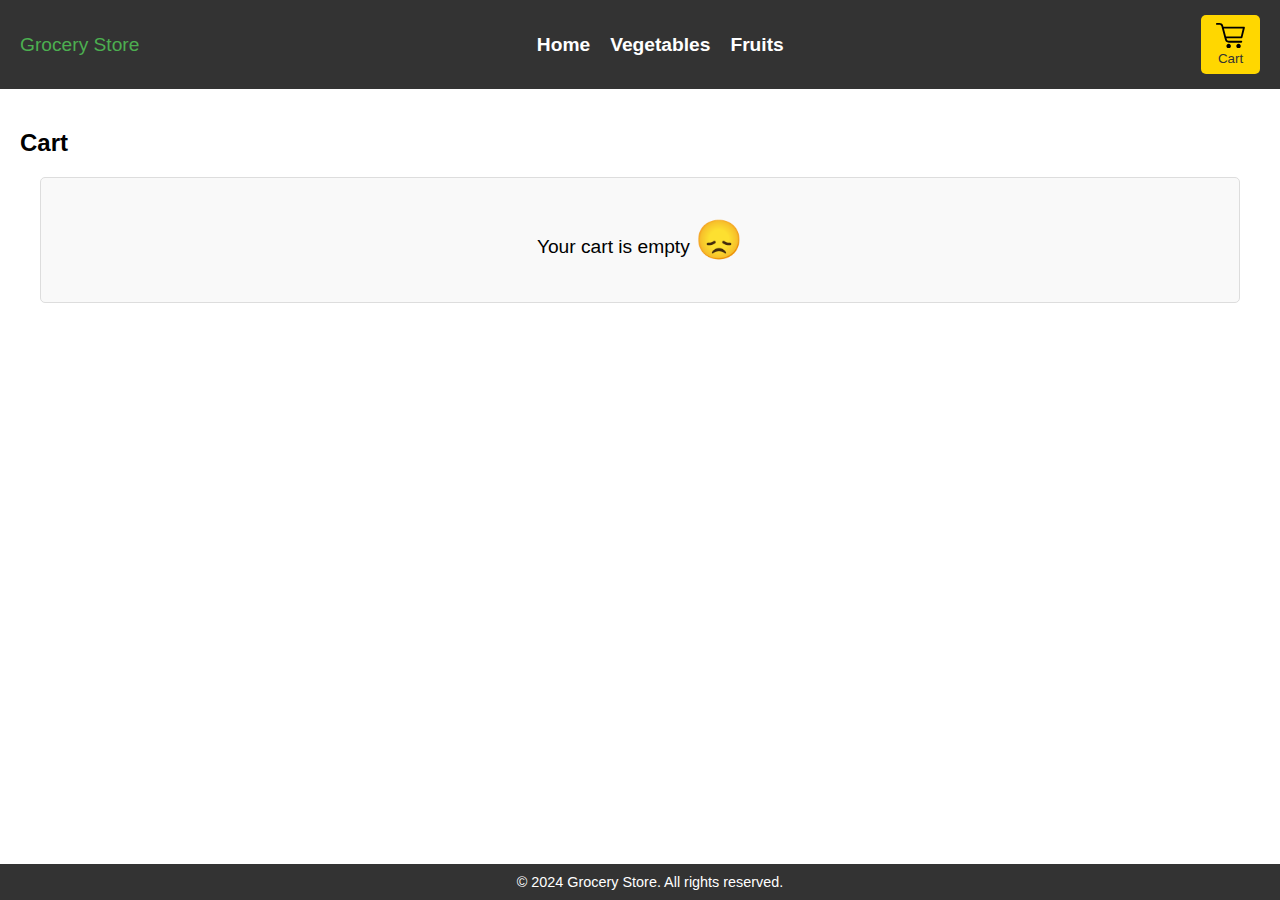
<file: cart.html>
<!DOCTYPE html>
<html lang="en">

<head>
    <meta charset="UTF-8">
    <meta http-equiv="X-UA-Compatible" content="IE=edge">
    <meta name="viewport" content="width=device-width, initial-scale=1.0">
    <link rel="stylesheet" href="styles/cart.css">
    <link rel="icon" href="https://cdn-icons-png.flaticon.com/512/8711/8711710.png">
    <title>Grocery Store - Cart</title>
</head>

<body>
    <header>
        <div class="navbar">
            <div class="logo">
                <span>
                    <p>Grocery Store</p>
                </span>
            </div>
            <nav>
                <ul>
                    <li><a href="/">Home</a></li>
                    <li><a href="/home.html#vegetables">Vegetables</a></li>
                    <li><a href="/home.html#fruits">Fruits</a></li>
                </ul>
            </nav>
            <div class="cart">
                <form action="/cart.html">
                    <button>
                        <?xml version="1.0" encoding="utf-8"?><svg version="1.1" id="Layer_1"
                            xmlns="http://www.w3.org/2000/svg" xmlns:xlink="http://www.w3.org/1999/xlink" x="0px" y="0px"
                            viewBox="0 0 122.9 107.5" style="enable-background:new 0 0 122.9 107.5" xml:space="preserve">
                            <g>
                                <path
                                    d="M3.9,7.9C1.8,7.9,0,6.1,0,3.9C0,1.8,1.8,0,3.9,0h10.2c0.1,0,0.3,0,0.4,0c3.6,0.1,6.8,0.8,9.5,2.5c3,1.9,5.2,4.8,6.4,9.1 c0,0.1,0,0.2,0.1,0.3l1,4H119c2.2,0,3.9,1.8,3.9,3.9c0,0.4-0.1,0.8-0.2,1.2l-10.2,41.1c-0.4,1.8-2,3-3.8,3v0H44.7 c1.4,5.2,2.8,8,4.7,9.3c2.3,1.5,6.3,1.6,13,1.5h0.1v0h45.2c2.2,0,3.9,1.8,3.9,3.9c0,2.2-1.8,3.9-3.9,3.9H62.5v0 c-8.3,0.1-13.4-0.1-17.5-2.8c-4.2-2.8-6.4-7.6-8.6-16.3l0,0L23,13.9c0-0.1,0-0.1-0.1-0.2c-0.6-2.2-1.6-3.7-3-4.5 c-1.4-0.9-3.3-1.3-5.5-1.3c-0.1,0-0.2,0-0.3,0H3.9L3.9,7.9z M96,88.3c5.3,0,9.6,4.3,9.6,9.6c0,5.3-4.3,9.6-9.6,9.6 c-5.3,0-9.6-4.3-9.6-9.6C86.4,92.6,90.7,88.3,96,88.3L96,88.3z M53.9,88.3c5.3,0,9.6,4.3,9.6,9.6c0,5.3-4.3,9.6-9.6,9.6 c-5.3,0-9.6-4.3-9.6-9.6C44.3,92.6,48.6,88.3,53.9,88.3L53.9,88.3z M33.7,23.7l8.9,33.5h63.1l8.3-33.5H33.7L33.7,23.7z" />
                            </g>
                        </svg>
                    Cart</button>
                </form>
            </div>
        </div>
    </header>

    <div class="container">
        <h2>Cart</h2>
        <div id="empty-cart-message" class="empty-card" style="display: none;">
            <p>Your cart is empty <span class="emoji">😞</span></p>
        </div>
        <table class="cart-table" id="cart-table" style="display: none;">
            <tbody id="cart-contents">
            </tbody>
            <tfoot>
                <tr>
                    <td colspan="3"><strong>Total Amount:</strong></td>
                    <td id="total-amount">$0.00</td>
                    <td><button id="checkout-btn">Proceed to Payment</button></td>
                </tr>
            </tfoot>
        </table>
    </div>

    <footer>
        <p>© 2024 Grocery Store. All rights reserved.</p>
    </footer>
    <script src="scripts/cart.js"></script>
</body>
</html>
</file>
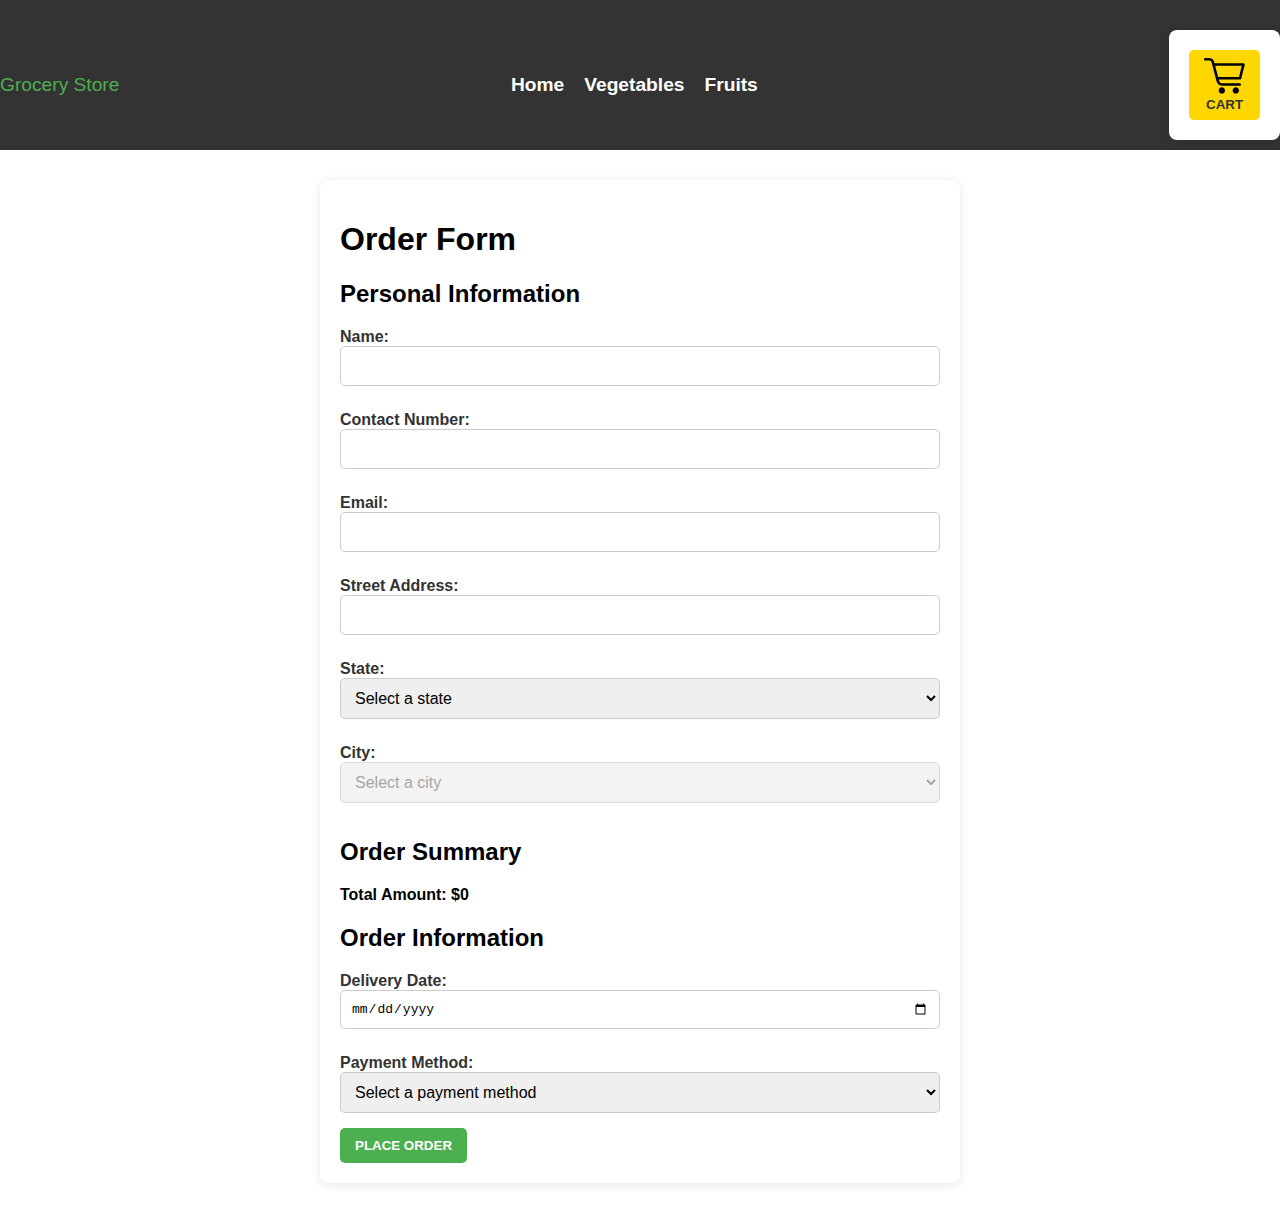
<file: order.html>
<!DOCTYPE html>
<html lang="en">

<head>
    <meta charset="UTF-8">
    <title>Grocery Store - Order</title>
    <link rel="stylesheet" href="styles/order.css">
    <link rel="icon" href="https://cdn-icons-png.flaticon.com/512/8711/8711710.png">
</head>

<body>
    <header>
        <div class="navbar">
            <div class="logo">
                <p>Grocery Store</p>
            </div>
            <nav>
                <ul>
                    <li><a href="/">Home</a></li>
                    <li><a href="/home.html#vegetables">Vegetables</a></li>
                    <li><a href="/home.html#fruits">Fruits</a></li>
                </ul>
            </nav>
            <div class="cart">
                <form action="/cart.html">
                    <button>
                        <?xml version="1.0" encoding="utf-8"?><svg version="1.1" id="Layer_1"
                            xmlns="http://www.w3.org/2000/svg" xmlns:xlink="http://www.w3.org/1999/xlink" x="0px" y="0px"
                            viewBox="0 0 122.9 107.5" style="enable-background:new 0 0 122.9 107.5" xml:space="preserve">
                            <g>
                                <path
                                    d="M3.9,7.9C1.8,7.9,0,6.1,0,3.9C0,1.8,1.8,0,3.9,0h10.2c0.1,0,0.3,0,0.4,0c3.6,0.1,6.8,0.8,9.5,2.5c3,1.9,5.2,4.8,6.4,9.1 c0,0.1,0,0.2,0.1,0.3l1,4H119c2.2,0,3.9,1.8,3.9,3.9c0,0.4-0.1,0.8-0.2,1.2l-10.2,41.1c-0.4,1.8-2,3-3.8,3v0H44.7 c1.4,5.2,2.8,8,4.7,9.3c2.3,1.5,6.3,1.6,13,1.5h0.1v0h45.2c2.2,0,3.9,1.8,3.9,3.9c0,2.2-1.8,3.9-3.9,3.9H62.5v0 c-8.3,0.1-13.4-0.1-17.5-2.8c-4.2-2.8-6.4-7.6-8.6-16.3l0,0L23,13.9c0-0.1,0-0.1-0.1-0.2c-0.6-2.2-1.6-3.7-3-4.5 c-1.4-0.9-3.3-1.3-5.5-1.3c-0.1,0-0.2,0-0.3,0H3.9L3.9,7.9z M96,88.3c5.3,0,9.6,4.3,9.6,9.6c0,5.3-4.3,9.6-9.6,9.6 c-5.3,0-9.6-4.3-9.6-9.6C86.4,92.6,90.7,88.3,96,88.3L96,88.3z M53.9,88.3c5.3,0,9.6,4.3,9.6,9.6c0,5.3-4.3,9.6-9.6,9.6 c-5.3,0-9.6-4.3-9.6-9.6C44.3,92.6,48.6,88.3,53.9,88.3L53.9,88.3z M33.7,23.7l8.9,33.5h63.1l8.3-33.5H33.7L33.7,23.7z" />
                            </g>
                        </svg>
                    Cart</button>
                </form>
            </div>
        </div>
    </header>
    <div class="container">
        <form action="">
            <h1>Order Form</h1>

        <div class="personal-info">
            <h2>Personal Information</h2>
            <label for="name">Name:</label>
            <input type="text" id="name" name="name" required>

            <label for="contact">Contact Number:</label>
            <input type="text" id="contact" name="contact" required>

            <label for="email">Email:</label>
            <input type="email" id="email" name="email" required>

            <label for="address">Street Address:</label>
            <input type="text" id="address" name="address" required>

            <label for="state">State:</label>
            <select id="state" name="state" required>
                <option value="">Select a state</option>
                <option value="Maharashtra">Maharashtra</option>
                <option value="Karnataka">Karnataka</option>
                <option value="Tamil Nadu">Tamil Nadu</option>
                <option value="Kerala">Kerala</option>
                <option value="Telangana">Telangana</option>
                <option value="Andhra Pradesh">Andhra Pradesh</option>
                <option value="West Bengal">West Bengal</option>
                <option value="Uttar Pradesh">Uttar Pradesh</option>
                <option value="Gujarat">Gujurat</option>
                <option value="Rajasthan">Rajasthan</option>
                <option value="Punjab">Punjab</option>
                <option value="Haryana">Haryana</option>
                <option value="Bihar">Bihar</option>
                <option value="Madhya Pradesh">Madhya Pradesh</option>
                <option value="Odisha">Odisha</option>
                <option value="Assam">Assam</option>
                <option value="Himachal Pradesh">Himachal Pradesh</option>
                <option value="Uttarakhand">Uttarakhand</option>
                <option value="Goa">Goa</option>
                <option value="JammuAndKashmir">Jammu and Kashmir</option>
                <option value="Chhattisgarh">Chhattisgarh</option>
                <option value="Jharkhand">Jharkhand</option>
            </select>

            <label for="city">City:</label>
            <select id="city" name="city" disabled required>
                <option value="">Select a city</option>
            </select>
            <div class="order-summary">
                <h2>Order Summary</h2>
                <ul id="order-list"></ul>
                <p class="total-price">Total Amount: $<span id="total-amt"></span></p>
            </div>
        
            <div class="order-info">
                <h2>Order Information</h2>
                <label for="order-date">Delivery Date:</label>
                <input type="date" id="order-date" name="order-date" required>
        
                <label for="payment-method">Payment Method:</label>
                <select id="payment-method" name="payment-method" required>
                    <option value="">Select a payment method</option>
                    <option value="credit-card">Credit Card</option>
                    <option value="debit-card">Debit Card</option>
                    <option value="net-banking">Net Banking</option>
                    <option value="cash-on-delivery">Cash on Delivery</option>
                </select>
            </div>
        
            <button id="place-order-btn">Place Order</button>
        </form>
        </div>
        <script src="scripts/order.js"></script>
</body>

</html>
</file>
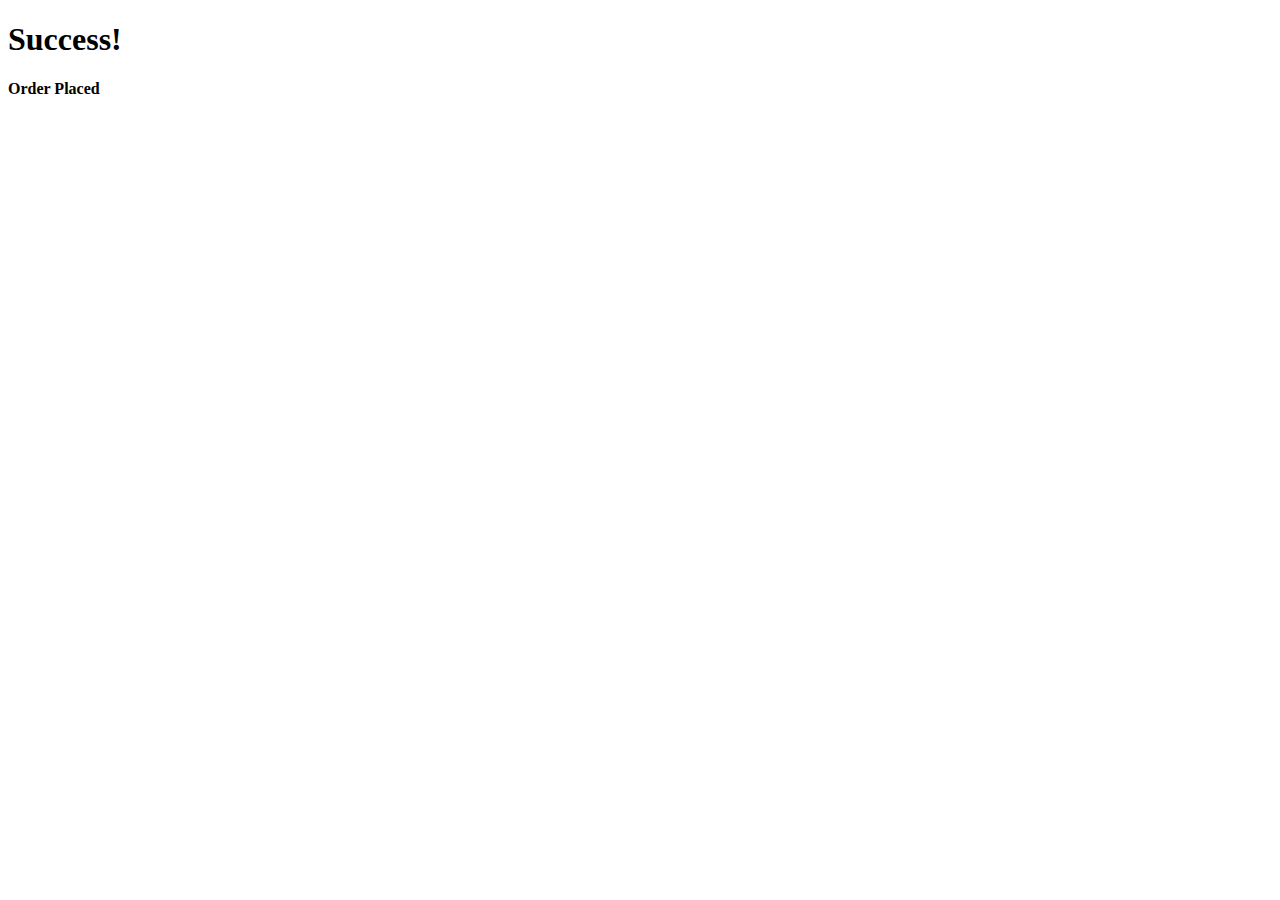
<file: success.html>
<!DOCTYPE html>
<html lang="en">
<head>
    <meta charset="UTF-8">
    <meta name="viewport" content="width=device-width, initial-scale=1.0">
    <title>Document</title>
</head>
<body>
    <h1>Success!</h1>
    <h4>Order Placed</h4>
</body>
</html>
</file>
<file: styles/cart.css>
.quantity-input {
    width: 60px;
    padding: 5px;
    border: 1px solid #ccc;
    border-radius: 4px;
    text-align: center;
    margin-right: 10px;
}

.remove-btn {
    background-color: #f44336;
    color: #fff;
    border: none;
    padding: 5px 10px;
    border-radius: 4px;
    cursor: pointer;
    transition: background-color 0.3s ease-in-out;
}

.remove-btn:hover {
    background-color: #d32f2f;
}


#checkout-btn {
    background-color: #4caf50;
    color: #fff;
    border: none;
    padding: 10px 20px;
    border-radius: 5px;
    cursor: pointer;
    transition: background-color 0.3s ease-in-out;
}

#checkout-btn:hover {
    background-color: #388e3c;
}

#total-amount {
    font-weight: bold;
    color: #333;
}
body {
    margin: 0;
    font-family: 'Arial', sans-serif;
    min-height: 100vh; 
    display: flex;
    flex-direction: column;
}

header {
    background-color: #333;
    color: #fff;
    padding: 15px 20px;
}


.navbar {
    display: flex;
    justify-content: space-between;
    align-items: center;
}

.logo {
    display: flex;
    flex-direction: column;
}

.logo p {
    margin: 0;
    font-size: 1.2em;
    color: #4caf50;
}

nav ul {
    list-style: none;
    display: flex;
    margin: 0;
    padding: 0;
}

nav li {
    margin-right: 20px;
}

nav a {
    text-decoration: none;
    color: #fff;
    font-weight: bold;
    font-size: 1.2em;
    transition: color 0.3s ease-in-out;
}

nav a:hover {
    color: #ffd700;
}

.cart {
    display: flex;
    align-items: center;
}

.cart button {
    background-color: #ffd700;
    color: #333;
    border: none;
    padding: 8px 15px;
    border-radius: 5px;
    cursor: pointer;
    transition: background-color 0.3s ease-in-out;
}

.cart button:hover {
    background-color: #ffc107;
}

.container {
    flex-grow: 1;
    padding: 20px;
}


.cart-table {
    width: 100%;
    border-collapse: collapse;
    margin: 20px 0;
}

.cart-table th, .cart-table td {
    padding: 12px;
    border: 1px solid #ddd;
    text-align: left;
}

.cart-table th {
    background-color: #f2f2f2;
    color: #333;
    font-weight: bold;
}

.cart-table tr:nth-child(even) {
    background-color: #f9f9f9;
}

.cart-table tr:hover {
    background-color: #e0e0e0;
}


footer {
    background-color: #333;
    color: #fff;
    text-align: center;
    padding: 10px;
    position: fixed; 
    width: 100%; 
    bottom: 0; 
}

footer p {
    margin: 0;
    font-size: 0.9em;
}

@media screen and (max-width: 768px) {
    footer {
        font-size: 0.8em;
    }
}
.empty-card {
    text-align: center;
    padding: 20px;
    background-color: #f9f9f9;
    border: 1px solid #ddd;
    border-radius: 5px;
    margin: 20px;
    font-size: 1.2em;
}

.empty-card .emoji {
    font-size: 2em;
}
</file>
<file: styles/order.css>
/* General styles */
body { 
	margin: 0; 
	font-family: 'Arial', sans-serif; 
} 

header { 
	background-color: #333; 
	color: #fff;
	height: 150px; 
} 

.navbar { 
	display: flex; 
	justify-content: space-between; 
	align-items: center; 
} 

.logo { 
	display: flex; 
	flex-direction: column; 
} 

.logo p { 
	margin: 0; 
	font-size: 1.2em; 
	color: #4caf50; 
} 

nav ul { 
	list-style: none; 
	display: flex; 
	margin: 0; 
	padding: 0; 
} 

nav li { 
	margin-right: 20px; 
} 

nav a { 
	text-decoration: none; 
	color: #fff; 
	font-weight: bold; 
	font-size: 1.2em; 
	transition: color 0.3s ease-in-out; 
} 

nav a:hover { 
	color: #ffd700; 
} 

.cart { 
	display: flex; 
	align-items: center; 
} 


.cart button { 
	background-color: #ffd700; 
	color: #333; 
	border: none; 
	padding: 8px 15px; 
	border-radius: 5px; 
	cursor: pointer; 
	transition: background-color 0.3s ease-in-out; 
} 

.cart button:hover { 
	background-color: #ffc107; 
} 

@media screen and (max-width: 768px) { 
	.navbar { 
		flex-direction: column; 
		align-items: flex-start; 
	} 

	nav { 
		margin-top: 10px; 
	} 

	nav ul { 
		flex-direction: column; 
	} 

	nav li { 
		margin-right: 0; 
		margin-bottom: 10px; 
	} 

} 

/* Form styles */
form {
    max-width: 600px;
    margin: 30px auto;
    background-color: #fff;
    padding: 20px;
    border-radius: 8px;
    box-shadow: 0 2px 10px rgba(0, 0, 0, 0.1); /* Subtle shadow */
}

form label {
    margin-top: 10px;
    display: block;
    font-weight: bold;
    color: #333;
}

form input,
form select {
    padding: 10px;
    border: 1px solid #ccc;
    border-radius: 5px;
    margin-bottom: 15px;
    width: 100%;
    box-sizing: border-box;
    font-size: 1em;
}

form button {
    padding: 10px 15px;
    background-color: #4caf50; /* Green color */
    color: white;
    border: none;
    border-radius: 5px;
    cursor: pointer;
    font-weight: bold;
    text-transform: uppercase;
}

form button:hover {
    background-color: #66bb6a; /* Lighter green on hover */
}

/* Order summary styles */
.order-summary {
    margin-top: 20px;
}

.total-price {
    font-weight: bold;
    margin-top: 10px;
}
</file>
